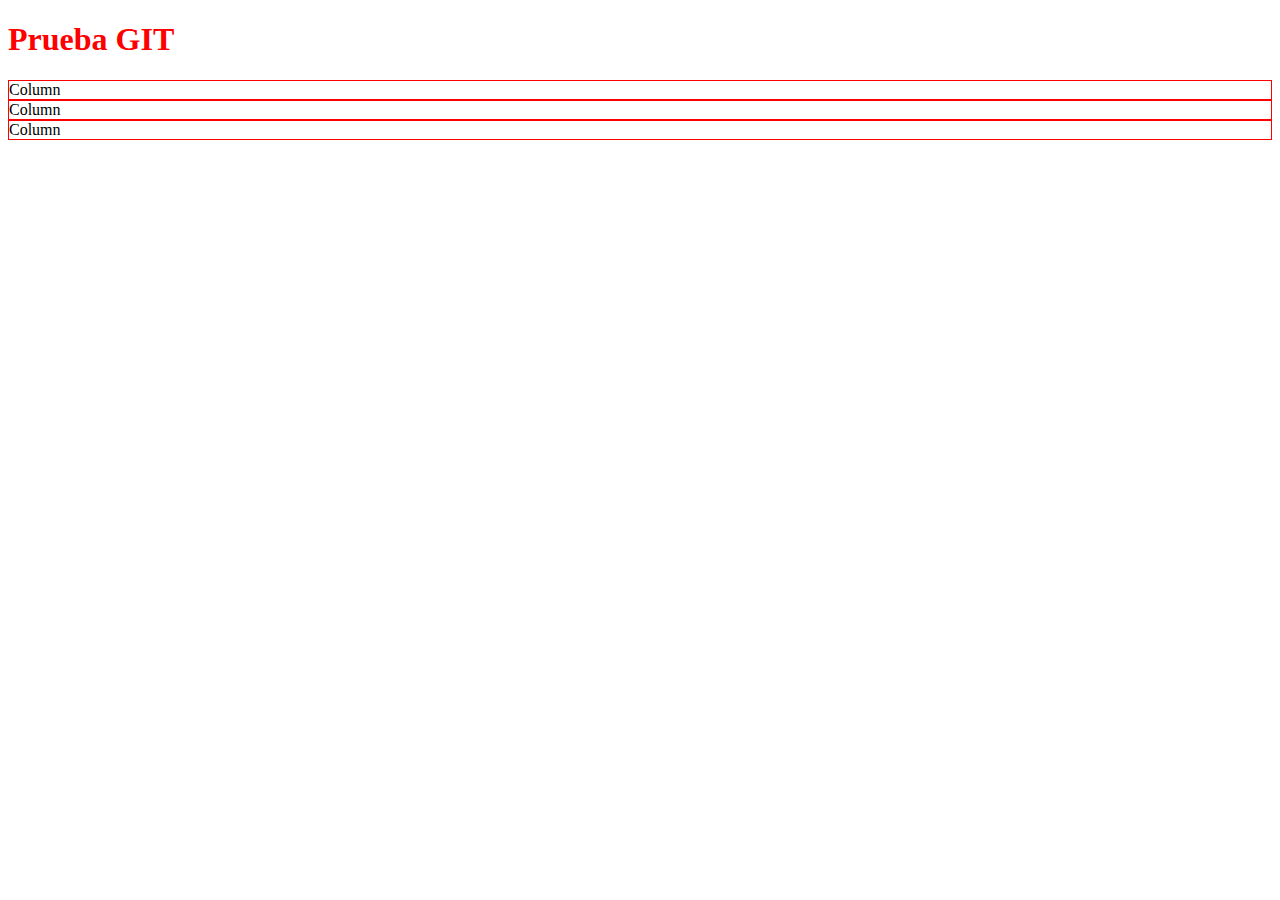
<file: index.html>
<!DOCTYPE html>
<html lang="en">
<head>
    <meta charset="UTF-8">
    <meta http-equiv="X-UA-Compatible" content="IE=edge">
    <meta name="viewport" content="width=device-width, initial-scale=1.0">
    <title>Prueba Git</title>
    <link rel="stylesheet" href="style.css">
    <link href="https://cdn.jsdelivr.net/npm/bootstrap@5.0.1/dist/css/bootstrap.min.css" rel="stylesheet" 
        integrity="sha384-+0n0xVW2eSR5OomGNYDnhzAbDsOXxcvSN1TPprVMTNDbiYZCxYbOOl7+AMvyTG2x" crossorigin="anonymous">
</head>

<body>
    <h1>Prueba GIT</h1>
    
    <div class="container">
        <div class="row">
            <div class="col-2 columna"> Column </div>
            <div class="col-2 columna"> Column </div>
            <div class="col-8 columna"> Column </div>
        </div>
    
      </div>
    <script src="https://cdn.jsdelivr.net/npm/bootstrap@5.0.1/dist/js/bootstrap.bundle.min.js" 
        integrity="sha384-gtEjrD/SeCtmISkJkNUaaKMoLD0//ElJ19smozuHV6z3Iehds+3Ulb9Bn9Plx0x4" crossorigin= "anonymous"></script>
</body>
</html>
</file>
<file: style.css>
h1{
    color: red
}

.columna{
    border: 1px solid red;
}
</file>
